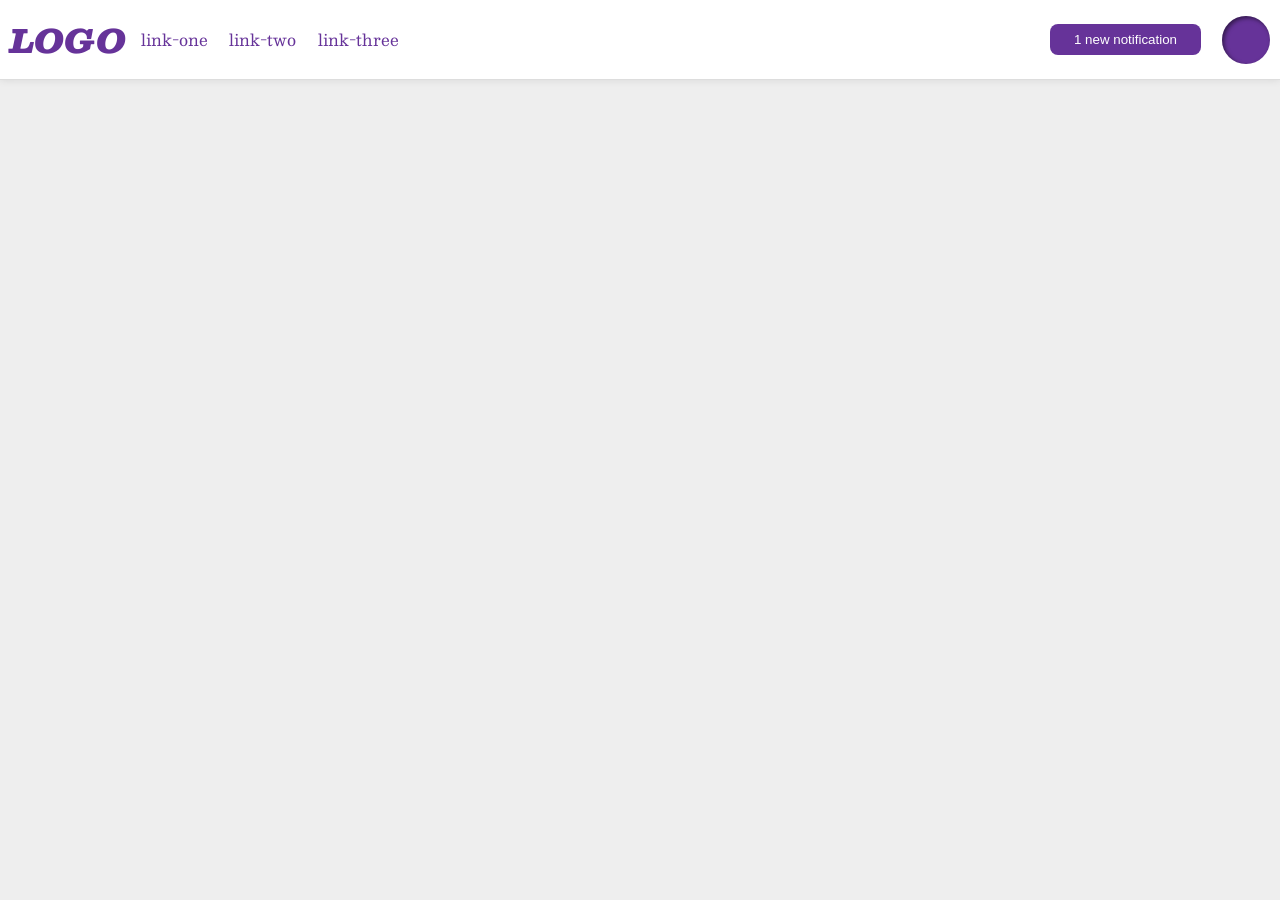
<file: foundations/flex/03-flex-header-2/index.html>
<!DOCTYPE html>
<html lang="en">
  <head>
    <meta charset="UTF-8">
    <meta http-equiv="X-UA-Compatible" content="IE=edge">
    <meta name="viewport" content="width=device-width, initial-scale=1.0">
    <title>Flex Header 2</title>
    <link rel="stylesheet" href="style.css">
  </head>
  <body>
    <div class="header">
      <div class="left">
        <div class="logo">
          LOGO
        </div>
        <ul class="links">
          <li><a href="https://google.com">link-one</a></li>
          <li><a href="https://google.com">link-two</a></li>
          <li><a href="https://google.com">link-three</a></li>
        </ul>
      </div>
      <div class="right">
        <button class="notifications">
          1 new notification
          </button>
      <div class="profile-image"></div>
      </div>
    </div>
  </body>
</html>
</file>
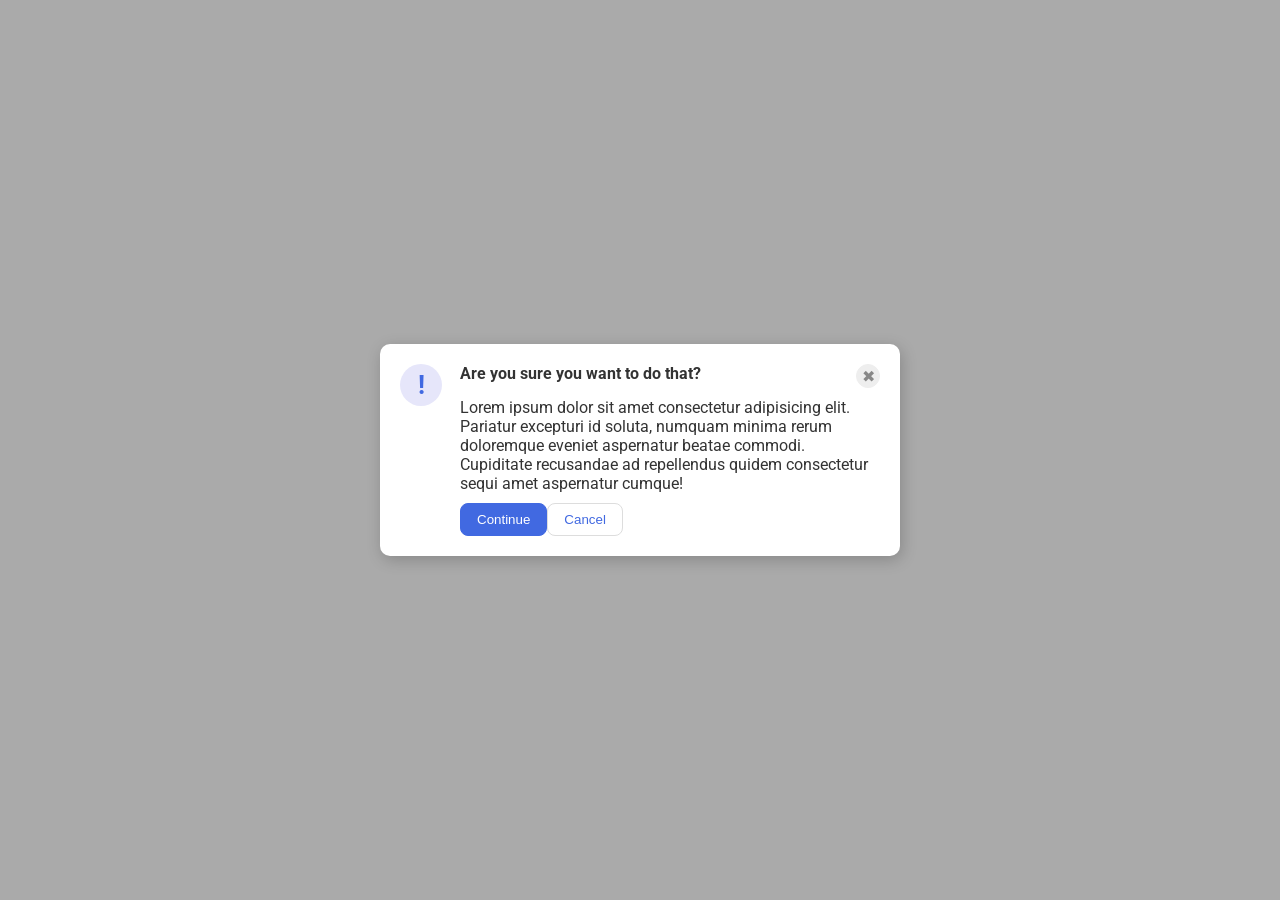
<file: foundations/flex/05-flex-modal/index.html>
<!DOCTYPE html>
<html lang="en">
  <head>
    <meta charset="UTF-8">
    <meta http-equiv="X-UA-Compatible" content="IE=edge">
    <meta name="viewport" content="width=device-width, initial-scale=1.0">
    <link rel="stylesheet" href="style.css">
    <title>Modal</title>
  </head>
  <body>
    <div class="modal">
      <div class="icon">!</div>
      <div class="container">
        <div class="header">
          <strong>Are you sure you want to do that?</strong>
          <button class="close-button">✖</button>
        </div>
        <div class="text">Lorem ipsum dolor sit amet consectetur adipisicing elit. Pariatur excepturi id soluta, numquam minima rerum doloremque eveniet aspernatur beatae commodi. Cupiditate recusandae ad repellendus quidem consectetur sequi amet aspernatur cumque!</div>
        <button class="continue">Continue</button>
        <button class="cancel">Cancel</button>
      </div>
    </div>
  </body>
</html>
</file>
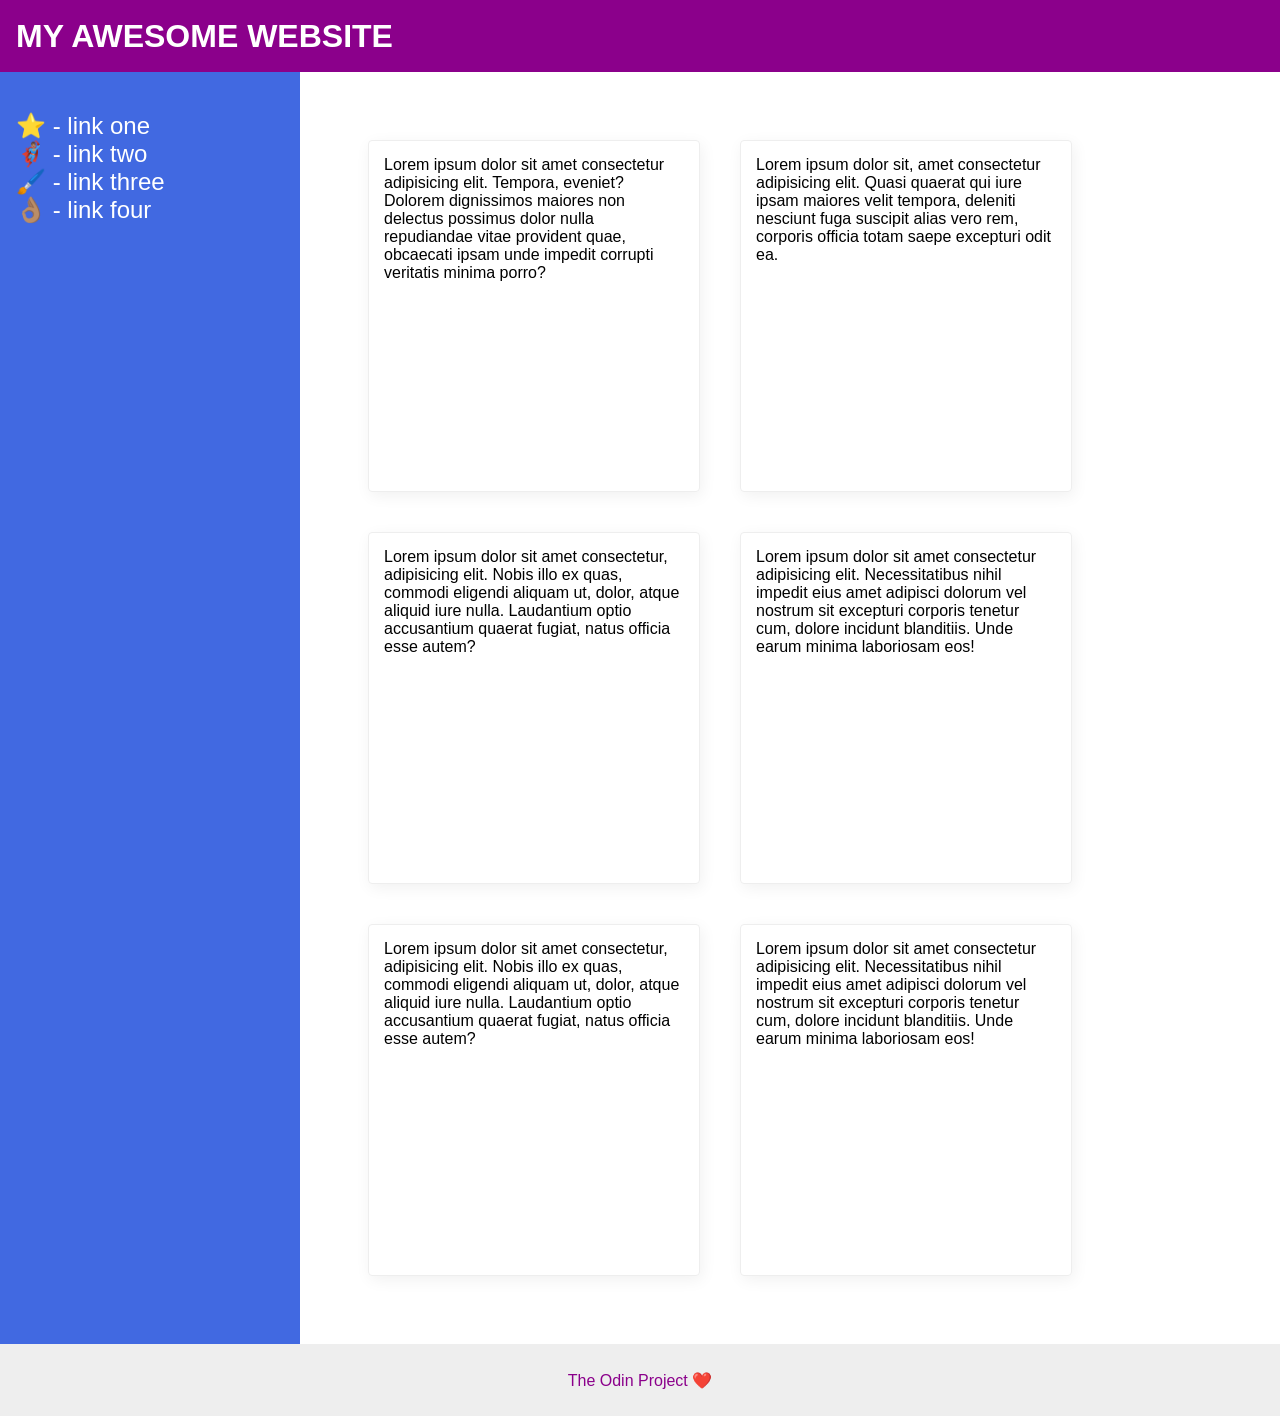
<file: foundations/flex/07-flex-layout-2/index.html>
<!DOCTYPE html>
<html lang="en">
  <head>
    <meta charset="UTF-8">
    <meta http-equiv="X-UA-Compatible" content="IE=edge">
    <meta name="viewport" content="width=device-width, initial-scale=1.0">
    <title>The Holy Grail</title>
    <link rel="stylesheet" href="style.css">
  </head>
  <body>
    <div class="header">
      MY AWESOME WEBSITE
    </div>
    <div class="main">
      <div class="sidebar">
        <ul>
          <li><a href="#">⭐ - link one</a></li>
          <li><a href="#">🦸🏽‍♂️ - link two</a></li>
          <li><a href="#">🖌️ - link three</a></li>
          <li><a href="#">👌🏽 - link four</a></li>
        </ul>
      </div>
      <div class="tarjetas">
        <div class="card">Lorem ipsum dolor sit amet consectetur adipisicing elit. Tempora, eveniet? Dolorem dignissimos maiores non delectus possimus dolor nulla repudiandae vitae provident quae, obcaecati ipsam unde impedit corrupti veritatis minima porro?</div>
        <div class="card">Lorem ipsum dolor sit, amet consectetur adipisicing elit. Quasi quaerat qui iure ipsam maiores velit tempora, deleniti nesciunt fuga suscipit alias vero rem, corporis officia totam saepe excepturi odit ea.</div>
        <div class="card">Lorem ipsum dolor sit amet consectetur, adipisicing elit. Nobis illo ex quas, commodi eligendi aliquam ut, dolor, atque aliquid iure nulla. Laudantium optio accusantium quaerat fugiat, natus officia esse autem?</div>
        <div class="card">Lorem ipsum dolor sit amet consectetur adipisicing elit. Necessitatibus nihil impedit eius amet adipisci dolorum vel nostrum sit excepturi corporis tenetur cum, dolore incidunt blanditiis. Unde earum minima laboriosam eos!</div>
        <div class="card">Lorem ipsum dolor sit amet consectetur, adipisicing elit. Nobis illo ex quas, commodi eligendi aliquam ut, dolor, atque aliquid iure nulla. Laudantium optio accusantium quaerat fugiat, natus officia esse autem?</div>
        <div class="card">Lorem ipsum dolor sit amet consectetur adipisicing elit. Necessitatibus nihil impedit eius amet adipisci dolorum vel nostrum sit excepturi corporis tenetur cum, dolore incidunt blanditiis. Unde earum minima laboriosam eos!</div>
      </div>
    </div>
    <div class="footer">
      The Odin Project ❤️
    </div>
  </body>
</html>
</file>
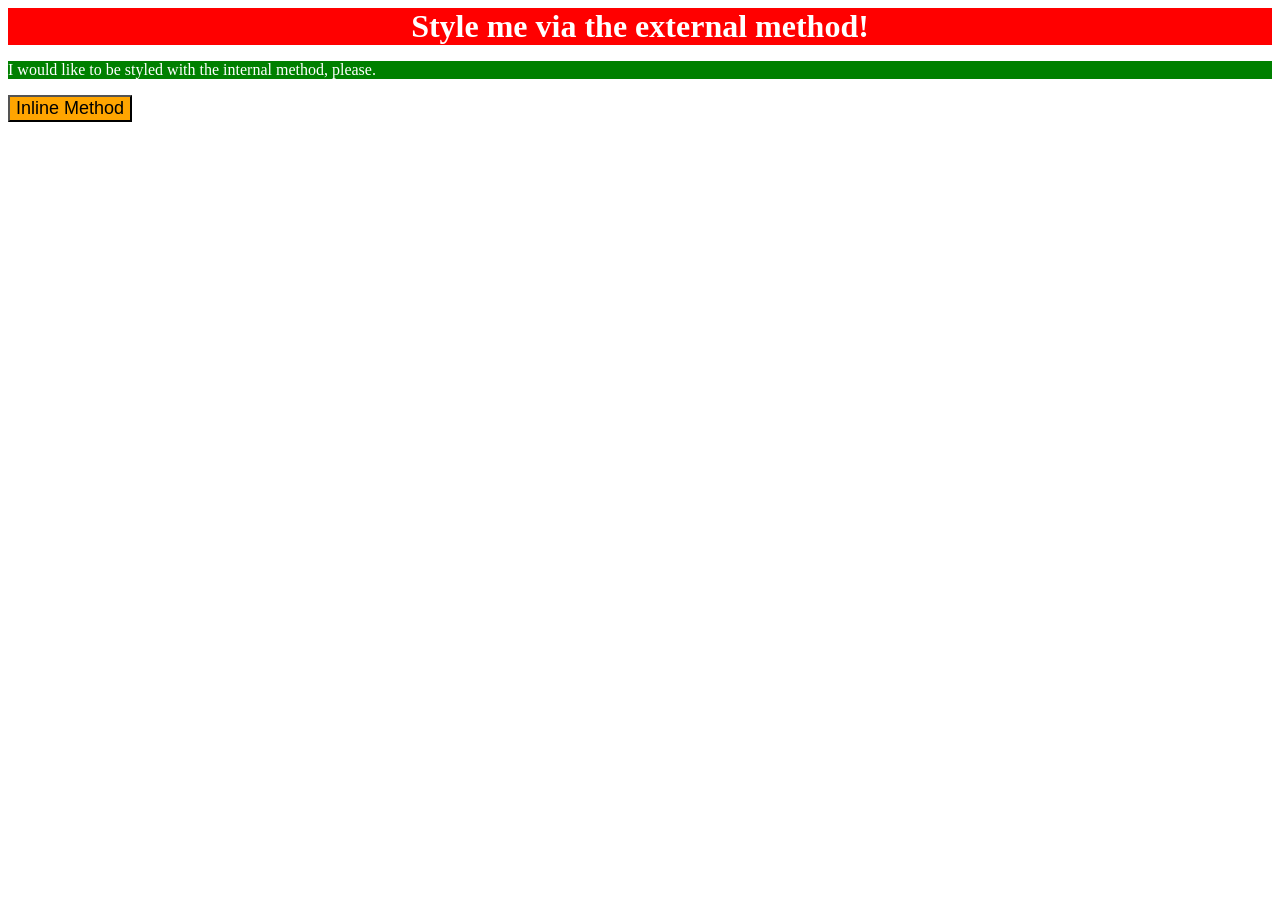
<file: foundations/intro-to-css/01-css-methods/index.html>
<!DOCTYPE html>
<html lang="en">
  <head>
    <meta charset="UTF-8">
    <meta http-equiv="X-UA-Compatible" content="IE=edge">
    <meta name="viewport" content="width=device-width, initial-scale=1.0">
    <link rel="stylesheet" href="style.css">
    <title>Methods for Adding CSS</title>
  </head>
  <body>
    <div>Style me via the external method!</div>
    <style>
      p{
        background-color: green;
        color: white;
        font-size: 18;
      }
    </style>
    <p>I would like to be styled with the internal method, please.</p>
    <button style="background-color: orange; font-size: 18px;">Inline Method</button>
  </body>
</html>
</file>
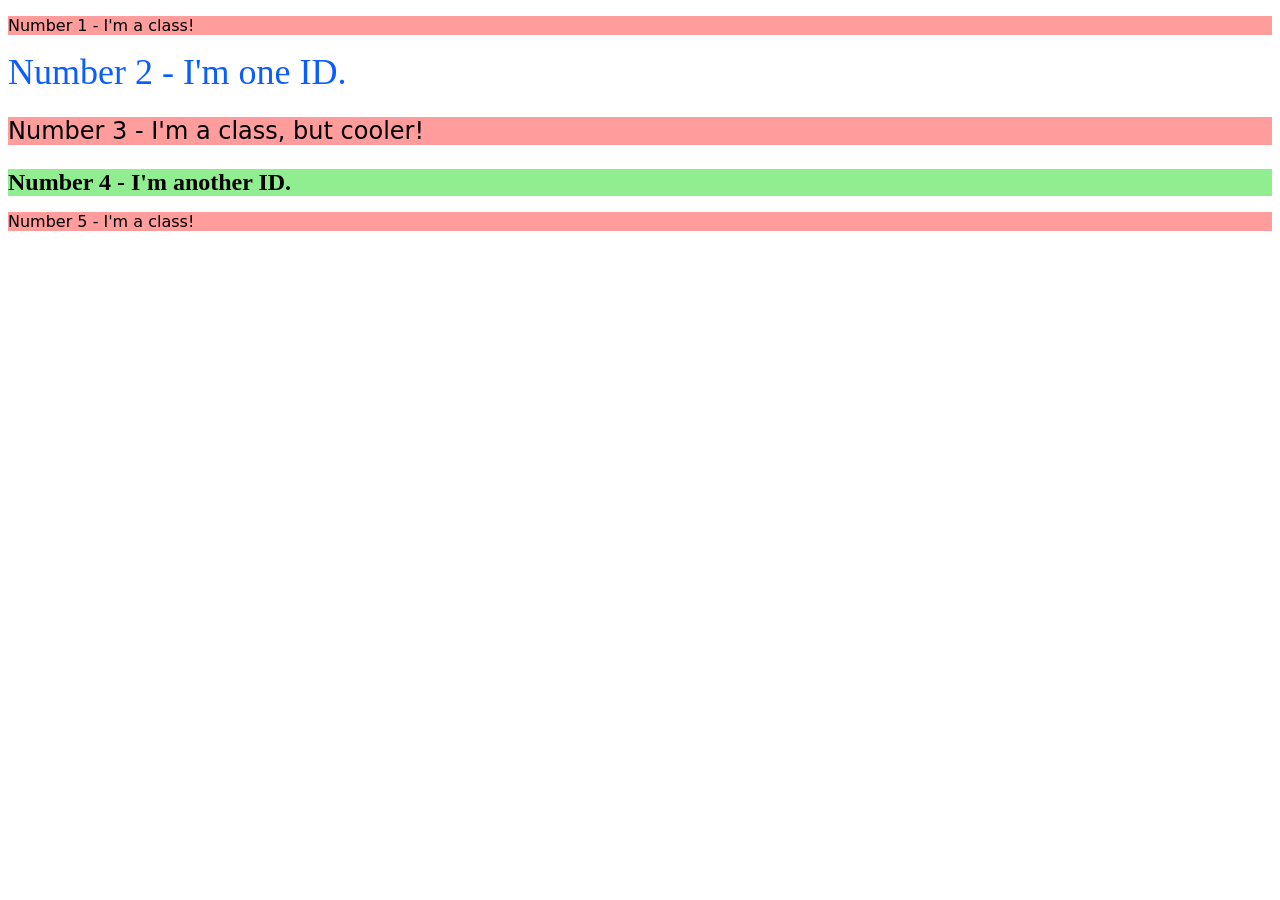
<file: foundations/intro-to-css/02-class-id-selectors/index.html>
<!DOCTYPE html>
<html lang="en">
  <head>
    <meta charset="UTF-8">
    <meta http-equiv="X-UA-Compatible" content="IE=edge">
    <meta name="viewport" content="width=device-width, initial-scale=1.0">
    <title>Class and ID Selectors</title>
    <link rel="stylesheet" href="style.css">
  </head>
  <body>
    <p class="odd one">Number 1 - I'm a class!</p>
    <div id="number_2">Number 2 - I'm one ID.</div>
    <p class="odd two">Number 3 - I'm a class, but cooler!</p>
    <div id="number_4">Number 4 - I'm another ID.</div>
    <p class="odd five">Number 5 - I'm a class!</p>
  </body>
</html>
</file>
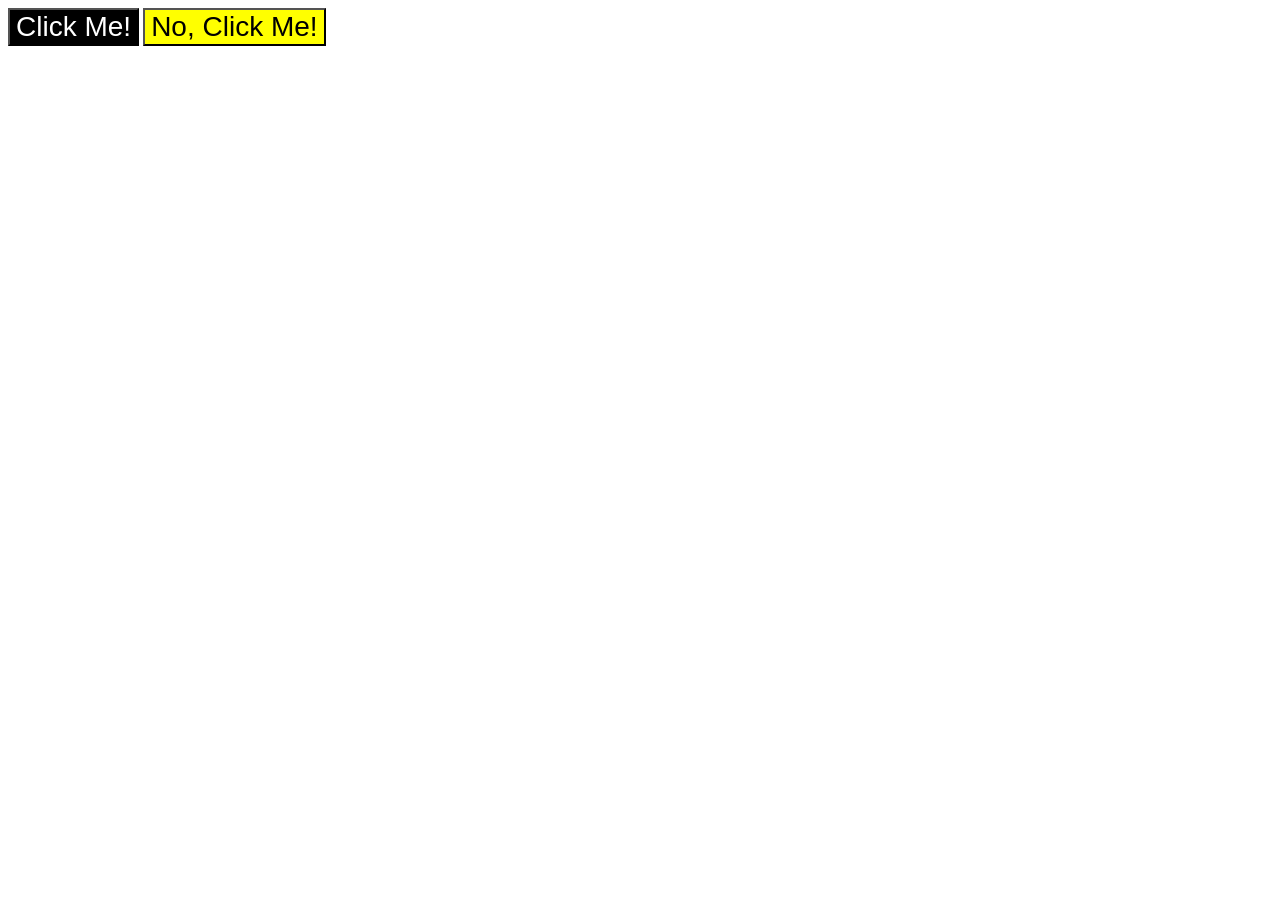
<file: foundations/intro-to-css/03-grouping-selectors/index.html>
<!DOCTYPE html>
<html lang="en">
  <head>
    <meta charset="UTF-8">
    <meta http-equiv="X-UA-Compatible" content="IE=edge">
    <meta name="viewport" content="width=device-width, initial-scale=1.0">
    <title>Grouping Selectors</title>
    <link rel="stylesheet" href="style.css">
  </head>
  <body>
    <button class="button one">Click Me!</button>
    <button class="button two">No, Click Me!</button>
  </body>
</html>
</file>
<file: foundations/flex/03-flex-header-2/style.css>
/* this is some magical font-importing.  
you'll learn about it later. */
@import url('https://fonts.googleapis.com/css2?family=Besley:ital,wght@0,400;1,900&display=swap');

body {
  margin: 0;
  background: #eee;
  font-family: Besley, serif;
}

.header {
  background: white;
  border-bottom: 1px solid #ddd;
  box-shadow: 0 0 8px rgba(0,0,0,.1);
  display: flex;
  justify-content: space-between;
  padding: 10px;
}

.profile-image {
  background: rebeccapurple;
  box-shadow: inset 2px 2px 4px rgba(0,0,0,.5);
  border-radius: 50%;
  width: 48px;
  height: 48px;
}

.logo {
  color: rebeccapurple;
  font-size: 32px;
  font-weight: 900;
  font-style: italic;
}

button {
  border: none;
  border-radius: 8px;
  background: rebeccapurple;
  color: white;
  padding: 8px 24px;
}

a {
  /* this removes the line under our links */
  text-decoration: none;
  color: rebeccapurple;
}

ul {
  list-style-type: none;
  display: flex;
  padding: 0;
  width: 280px;
  justify-content: space-around;
}

.left{
  align-items: center;
  display: flex;
  width: 400px;
  justify-content: space-between;
}

.right{
  align-items: center;
  display: flex;
  justify-content: space-between;
  width: 220px;
}
</file>
<file: foundations/flex/05-flex-modal/style.css>
@import url('https://fonts.googleapis.com/css2?family=Roboto:wght@400;700&display=swap');

html, body {
  height: 100%;
}

body {
  font-family: Roboto, sans-serif;
  margin: 0;
  background: #aaa;
  color: #333;
  /* I'll give you this one for free lol */
  display: flex;
  align-items: center;
  justify-content: center;
}

.modal {
  background: white;
  width: 480px;
  border-radius: 10px;
  box-shadow: 2px 4px 16px rgba(0,0,0,.2);
  display: flex;
  padding: 20px;
  justify-content: space-between;
}

.icon {
  color: royalblue;
  font-size: 26px;
  font-weight: 700;
  background: lavender;
  width: 42px;
  height: 42px;
  border-radius: 50%;
  display: flex;
  align-items: center;
  justify-content: center;
}

.close-button {
  background: #eee;
  border-radius: 50%;
  color: #888;
  font-weight: 400;
  font-size: 16px;
  height: 24px;
  width: 24px;
  display: flex;
  align-items: center;
  justify-content: center;
  border: 1px solid #eee;
  padding: 0;
}

button {
  cursor: pointer;
  padding: 8px 16px;
  border-radius: 8px;
}

button.continue {
  background: royalblue;
  border: 1px solid royalblue;
  color: white;
}

button.cancel {
  background: white;
  border: 1px solid #ddd;
  color: royalblue;
}

.container{
  display: flex;
  flex-wrap: wrap;
  width: 420px;
}

.header{
  display: flex;
  width: 420px;
  justify-content: space-between;
}

.text{
  padding: 10px 0px 10px 0px;
}
</file>
<file: foundations/flex/07-flex-layout-2/style.css>
body {
  font-family: -apple-system, BlinkMacSystemFont, 'Segoe UI', Roboto, Oxygen, Ubuntu, Cantarell, 'Open Sans', 'Helvetica Neue', sans-serif;
  margin: 0;
  min-height: 100vh;
  display: flex;
  flex-direction: column;
}

.header {
  display: flex;
  font-size: 32px;
  font-weight: 900;
  height: 72px;
  background: darkmagenta;
  color: white;
  padding: 0px 16px;
  align-items: center;
}

.footer {
  height: 72px;
  background: #eee;
  color: darkmagenta;
  flex-shrink: 0;
  display: flex;
  align-items: center;
  justify-content: center;
}

.sidebar {
  width: 300px;
  background: royalblue;
  box-sizing: border-box;
  flex-shrink: 0;
  padding: 16px;
}

ul, a{
  text-decoration: none;
  list-style: none;
  padding: 0;
  color: white;
  font-size: 24px;
}

.card {
  border: 1px solid #eee;
  box-shadow: 2px 4px 16px rgba(0,0,0,.06);
  border-radius: 4px;
  height: 320px;
  width: 300px;
  margin: 20px;
  padding: 15px;
}

.main{
  display: flex;
}

.tarjetas{
  display: flex;
  flex-wrap: wrap;
  padding: 48px;
}
</file>
<file: foundations/intro-to-css/01-css-methods/style.css>
div{
    background-color: red;
    color: white;
    font-size: 32px;
    text-align: center;
    font-weight: bold;
}
</file>
<file: foundations/intro-to-css/02-class-id-selectors/style.css>
.odd{
    background-color: rgb(255, 156, 156);
    font-family: "Verdana", "DejaVu Sans", "sans-serif";
}

#number_2{
    color: rgb(12, 93, 255);
    font-size: 36px;
}

.odd.two{
    font-size: 24px;
}

#number_4{
    background-color: rgb(144, 238, 144);
    font-size: 24px;
    font-weight: bold;
}
</file>
<file: foundations/intro-to-css/03-grouping-selectors/style.css>
/* Add CSS Styling */
/*- **The first element**: a black background and white text
- **The second element**: a yellow background
- **Both elements**: a font size of 28px and a list of fonts containing `Helvetica` and `Times New Roman`, with `sans-serif` as a fallback*/

.button{
    font-size: 28px;
    font-family: "Helvetica", "Times New Roman", "sans-serif";
}

.button.one{
    background-color: black;
    color: white;
}

.button.two{
    background-color: rgb(255, 255, 0);
}
</file>
